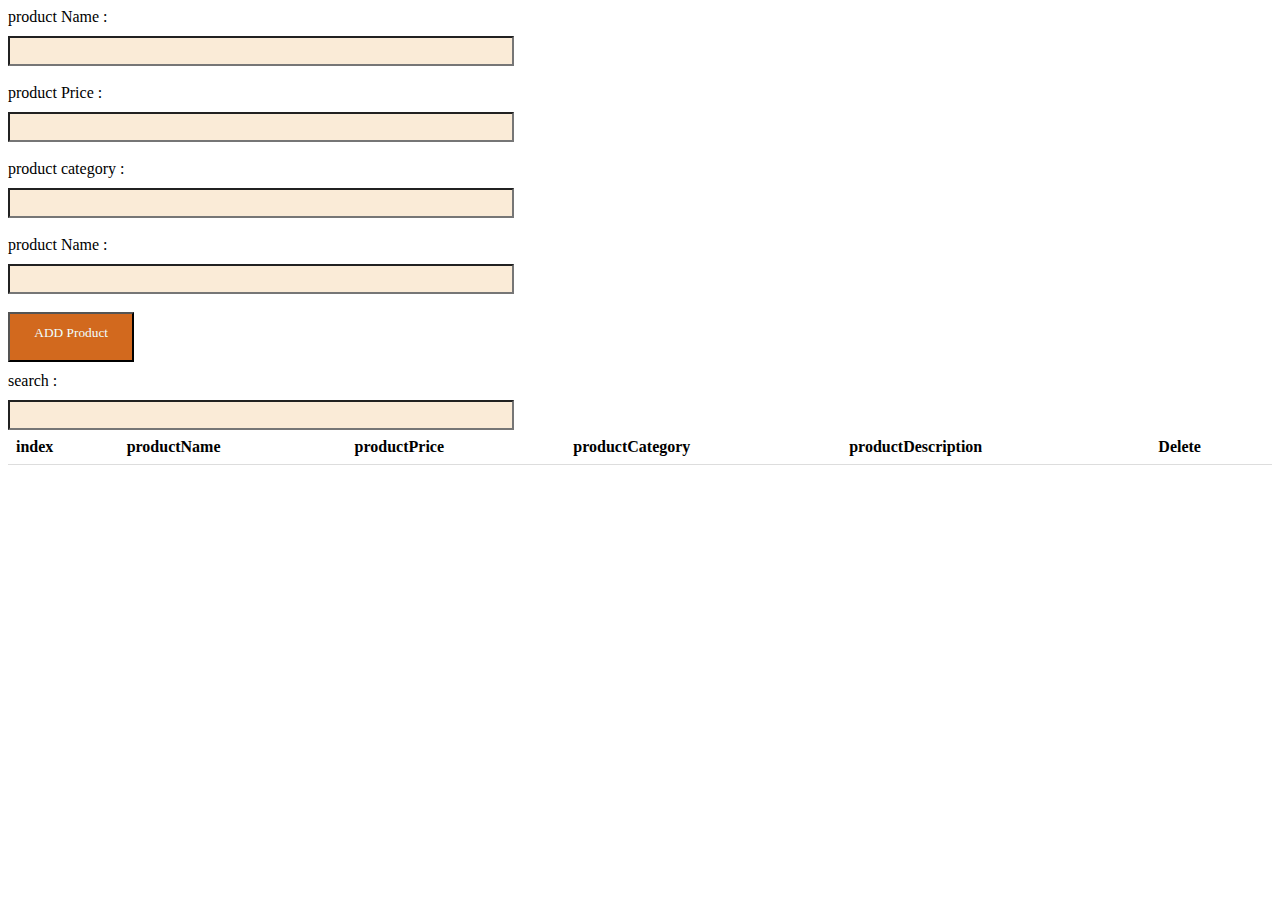
<file: myfirstproject/index.html>
<html>
    <head>
        <title>cruds project</title>
        <link rel="stylesheet" href="project.css">
    </head>
    <body>
        <div class="main">
            <label for="productName">product Name :</label>
            <br>
            <input type="text" id="productName" class="product">
            <br>
            <label for="productPrice">product Price :</label>
            <br>
            <input type="number" id="productPrice" class="product">
            <br>
            <label for="productCategory">product category :</label>
            <br>
            <input type="text" id="productCategory" class="product">
            <br>
            <label for="productDescription">product Name :</label>
            <br>
            <input type="text" id="productDescription" class="product">
            <br>
            <button onclick="ADD()" class="btn" id="Add" >ADD Product</button>
        </div>
        <label for="searchh">search :</label>
        <input type="text" id="searchh" class="product" onkeyup="serach(this.value)">
        <table class="tableofproduct">
            <thead>
                  <th>index</th>
                  <th>productName</th>
                  <th>productPrice</th>
                  <th>productCategory</th>
                  <th>productDescription</th>
                  <th>Delete</th>
            </thead>
            <tbody id="body">
                 
            </tbody>
        </table>
<script src="project.js"></script>
    </body>
</html>
</file>
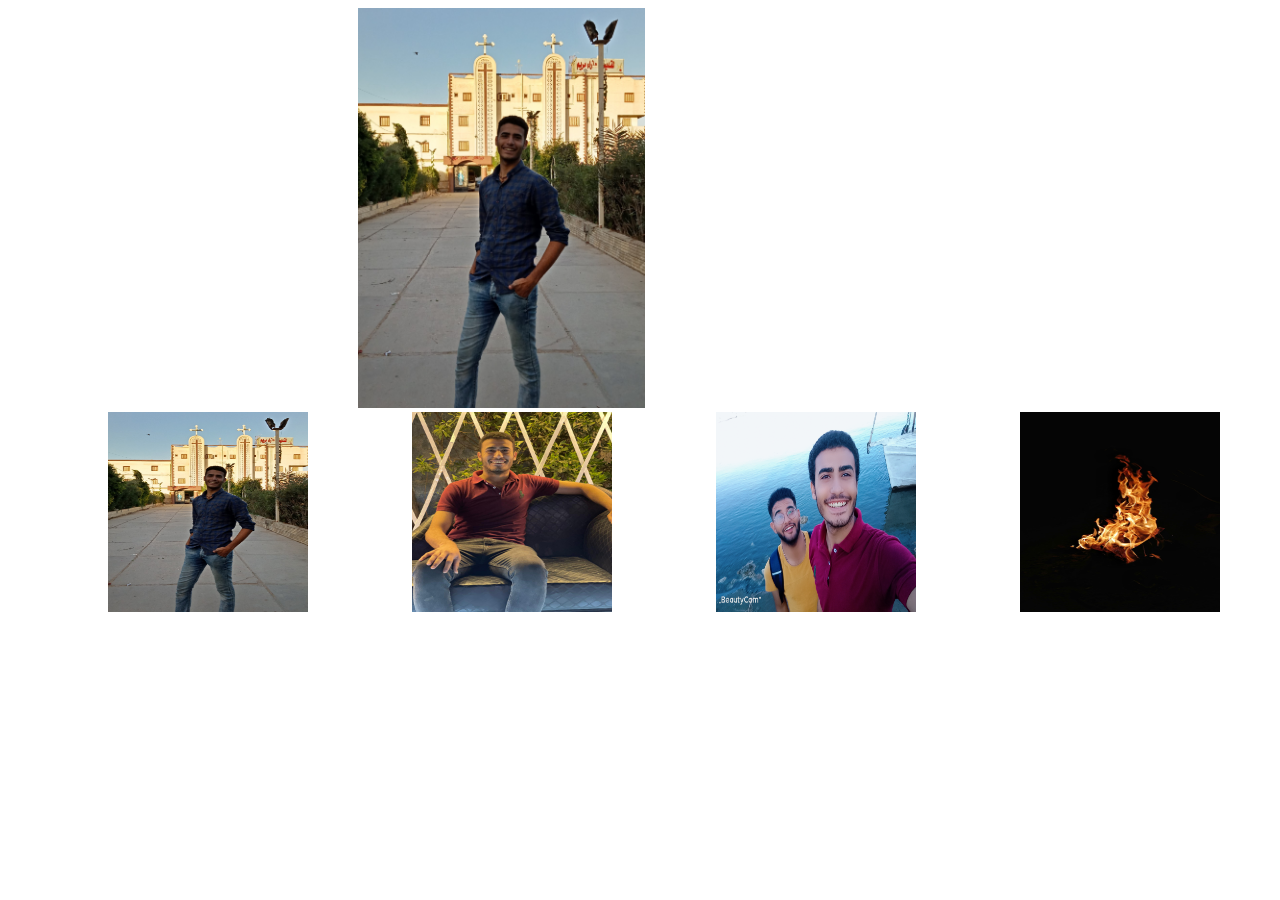
<file: slider/index.html>
<!DOCTYPE html>
<html lang="en">
<head>
    <meta charset="UTF-8">
    <meta http-equiv="X-UA-Compatible" content="IE=edge">
    <meta name="viewport" content="width=device-width, initial-scale=1.0">
    <title>Document</title>
    <link rel="stylesheet" href="style.css">
</head>
<body>
<div class="maindiv"> 
<img class="maibphoto" src="1.jpg">
<div class="child">
    <img class="childphoto" src="1.jpg">
    <img class="childphoto" src="2.jpg">
    <img class="childphoto" src="3.jpeg">
    <img class="childphoto" src="fire.jpg">
</div>


</div>

    <script src="script.js"></script>
</body>
</html>
</file>
<file: myfirstproject/project.css>
.product
{
    display: block;
    width: 40%;
    height: 30px;
    background-color: antiquewhite;
    padding: 10px;
    margin-top: 10px;
}
.btn
{
    background-color: chocolate;
    font-family: 'Times New Roman', Times, serif;
    color: azure;
    width: 10%;
    height: 50px;
    padding-bottom: 10px;
    margin-bottom: 10px;
}
.tableofproduct
{
   
    border-collapse: collapse;
    width: 100%;

}

  th, td {
    padding: 8px;
    text-align: left;
    border-bottom: 1px solid #DDD;
  }
  td{
    color: blue;

  }
  
  tr:hover {background-color: #D6EEEE;}
</file>
<file: slider/style.css>
*
{
    box-sizing: border-box;
}
.maindiv
{
}
.maibphoto
{
    height: 400px;
    margin-left: 350px;
}
.child
{
}
.child img
{
    width: 200px;
    height: 200px;
    text-align: center;
    padding: 0;
    margin-left: 100px;
cursor: pointer;
}
</file>
